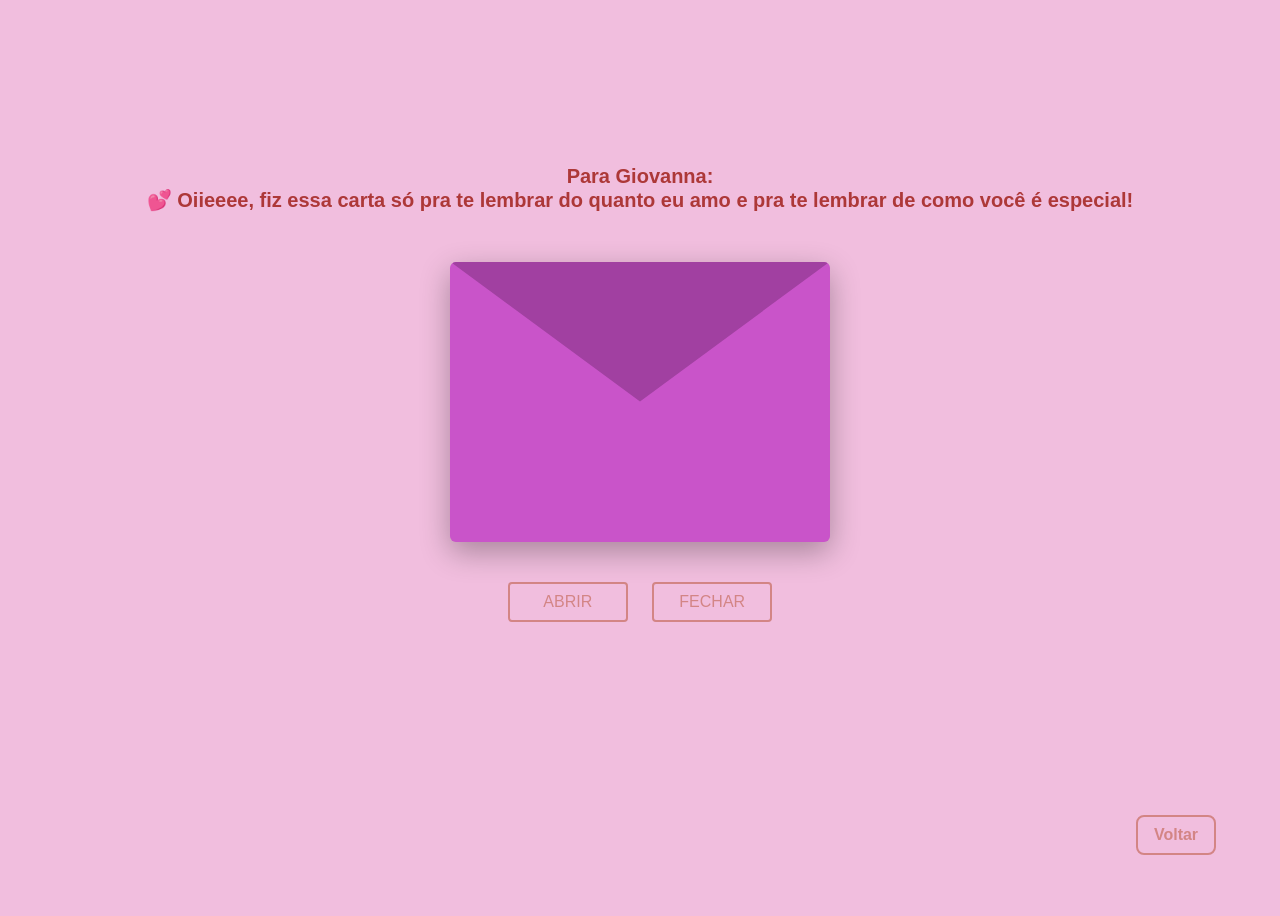
<file: sites/carta.html>
<!DOCTYPE html>
<html lang="en">

<head>
    <meta charset="UTF-8">
    <meta name="viewport" content="width=device-width, initial-scale=1.0">
    <title>Te amoo💓</title>

    <style>
        body {
            background-color: #f1bede;
            display: flex;
            flex-direction: column;
            align-items: center;
            justify-content: center;
            height: 100vh;
            font-family: 'Arial', sans-serif;
            overflow: hidden;
        }

        .title {
            color: #ad3838;
            text-align: center;
            font-family: Verdana, Geneva, Tahoma, sans-serif;
            font-size: 20px;
            margin-top: -150px;
        }

        .button {
            width: 120px;
            height: 40px;
            background-color: transparent;
            border: 2px solid #d38585;
            color: #d38585;
            border-radius: 4px;
            margin-top: 20px;
            margin: 0 10px;
            font-size: 16px;
            transition: 0.3s;
        }

        button:hover {
            background-color: #d38585;
            color: antiquewhite;
        }

        .btn-voltar {
            width: 80px;
            height: 40px;
            background-color: transparent;
            border: 2px solid #d38585;
            color: #d38585;
            border-radius: 8px;
            font-size: 16px;
            transition: 0.3s;
            bottom: 5%;
            right: 5%;
            position: absolute;
            text-decoration: none;
            display: flex;
            align-items: center;
            justify-content: center;
            font-weight: 600;
            box-sizing: border-box;
        }

        .btn-voltar:hover {
            background-color: #d38585;
            color: antiquewhite;
            transform: translateY(-4px);
        }

        #envelope {
            position: relative;
            width: 380px;
            height: 280px;
            margin-top: 30px;
            margin-bottom: 40px;
            background-color: rgb(201, 84, 201);
            border-radius: 6px;
            box-shadow: 0 10px 30px rgba(0, 0, 0, .3);
            overflow: hidden;
        }

        #flap {
            position: absolute;
            width: 100%;
            height: 100%;
            background: rgb(161, 64, 161);
            top: 0;
            clip-path: polygon(0 0, 50% 50%, 100% 0);
            transition: transform .6s;
            transform-origin: top;
            z-index: 3;
        }

        #letter {
            position: absolute;
            width: 90%;
            height: 210px;
            color: #64422f;
            background: rgb(235, 211, 189);
            left: 5%;
            top: 80px;
            border-radius: 4px;
            padding: 15px;
            box-sizing: border-box;
            text-align: center;
            transform: translateY(100%);
            transition: transform .6s;
            z-index: 2;
        }

        .open #letter {
            transform: translateY(-30%);
        }

        .open #flap {
            transform: rotateX(180deg);
        }

        .heart {
            position: absolute;
            bottom: 20px;
            font-size: 22px;
            animation: floatUp 2s ease-out forwards;
            z-index: 10;
        }

        @keyframes floatUp {
            from {
                opacity: 1;
                transform: translateY(0) scale(1);
            }

            to {
                opacity: 0;
                transform: translateY(-120px) scale(1.8);
            }
        }
    </style>
</head>

<body>
    <div class="title">
        <p><strong>Para Giovanna: <br> 💕 Oiieeee, fiz essa carta só pra te lembrar do quanto eu amo e pra te lembrar de
                como você é especial! </strong></p>
    </div>


    <div id="envelope">
        <div id="flap"></div>

        <div id="letter">
            <p>Muito obrigado por estar sempre comigo, por me fazer sentir amado e por ser essa pessoa incrível que você
                é<br>
                Essa carta é pra sempre te lembrar do quanto eu te amo!💓<br>
                *farei outras.</p>
        </div>
    </div>

    <div class="controls">
        <button class="button" onclick="openEnvelope()">ABRIR</button>
        <button class="button" onclick="closeEnvelope()">FECHAR</button>
    </div>

    <div id="voltar">
        <a type="button" class="btn-voltar" href="../index.html"> Voltar </a>
    </div>
</body>

<script>
    const envelope = document.getElementById('envelope');

    function openEnvelope() {
        envelope.classList.add('open');
        spawnHearts();
    }

    function closeEnvelope() {
        envelope.classList.remove('open');
    }

    function spawnHearts() {
        for (let i = 0; i < 5; i++) {
            const heart = document.createElement('div');
            heart.classList.add('heart');
            heart.innerText = '💗';
            heart.style.left = Math.random() * 200 + 40 + 'px';
            envelope.appendChild(heart);

            setTimeout(() => heart.remove(), 2000);
        }
    }
</script>

</html>
</file>
